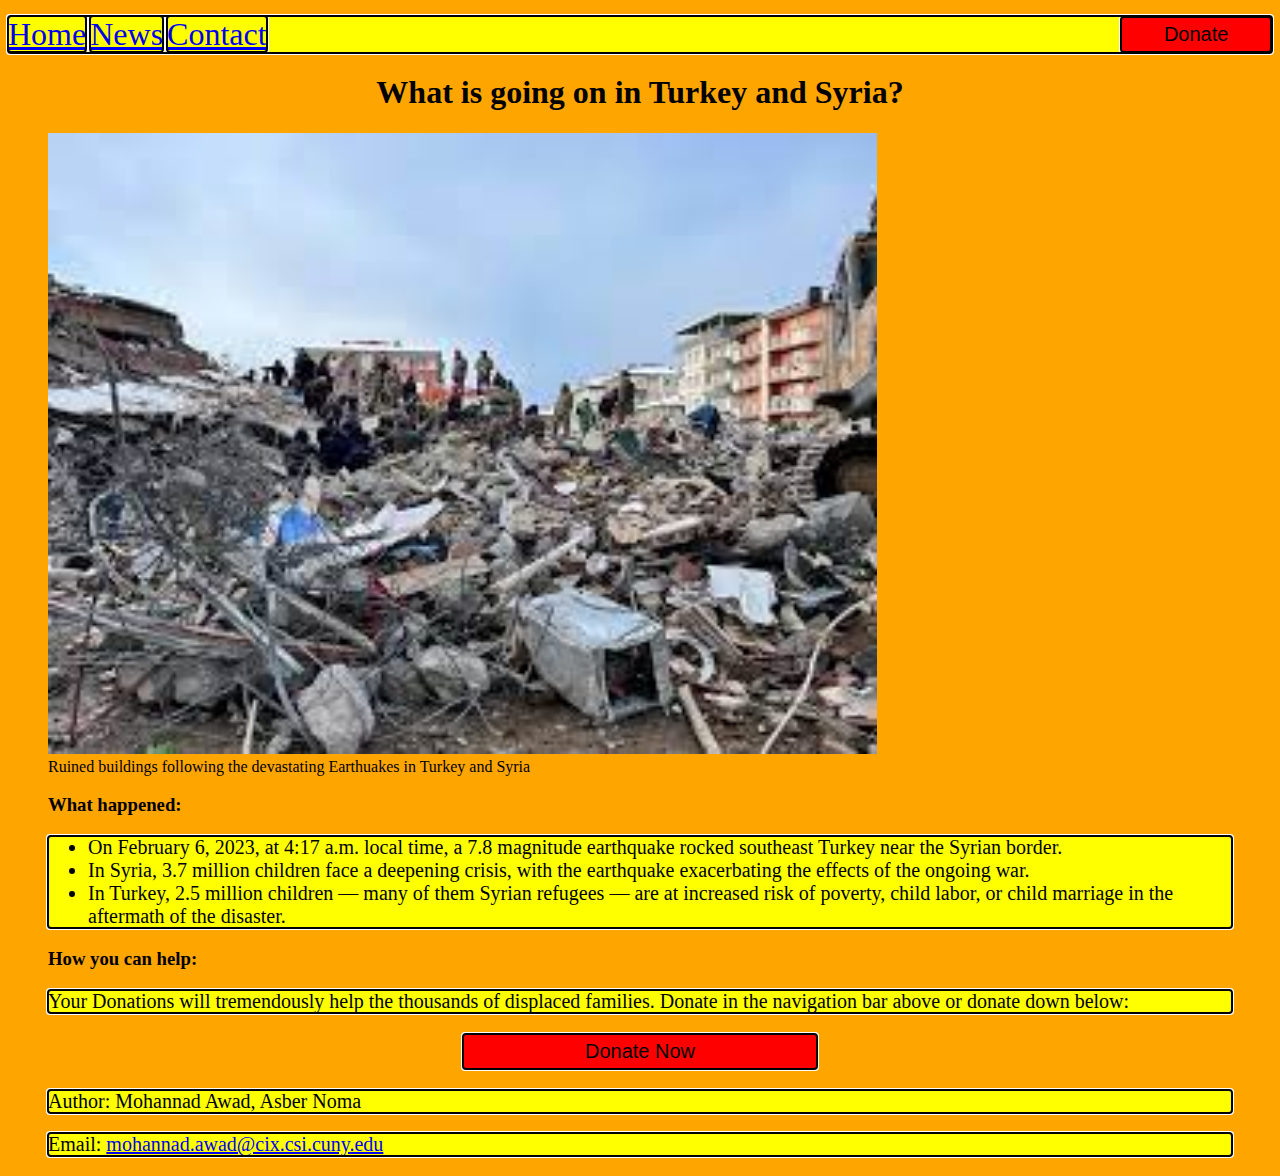
<file: index.html>
<!DOCTYPE html>
<html lang="en">
<head>
    <meta charset="UTF-8">
    <meta http-equiv="X-UA-Compatible" content="IE=edge">
    <meta name="viewport" content="width=device-width, initial-scale=1.0">
    <title>Document</title>
    <link rel="stylesheet" href="styles.css">
</head>
<body>

    <div>
        <ul id="navBar">


            <li id="Home"><a href="#a">Home</a></li>
            <li><a href="#news">News</a></li>
            <li><a href="#contact">Contact</a></li>
            <a href="donate.html" target="_blank"><button id ="button" type="button" style="float:right">Donate</button></a>

        </ul>

    </div>

    <h1 id="title">What is going on in Turkey and Syria?</h1>
    <figure><img id="image" 
    src="[data-uri]" 
    alt="Ruined buildings following the devastating Earthuakes in Turkey and Syria">
    <figcaption id="caption">Ruined buildings following the devastating Earthuakes in Turkey and Syria </figcaption>
    <section id="info">
        <h3 id="what">What happened:</h3>
        <ul class="events">
            <li>On February 6, 2023, at 4:17 a.m. local time, a 7.8 magnitude earthquake rocked southeast Turkey near the Syrian border.</li>
            <li>In Syria, 3.7 million children face a deepening crisis, with the earthquake exacerbating the effects of the ongoing war.</li>
            <li>In Turkey, 2.5 million children — many of them Syrian refugees — are at increased risk of poverty, child labor, or child marriage in the aftermath of the disaster.</li>


        </ul>
        <h3 id="how">How you can help:</h3>
        <p class="events">Your Donations will tremendously help the thousands of displaced families. Donate in the navigation bar above or donate down below:</p>
    </section>
    <div id="centerButton">
    <a href="donate.html" target="_blank"><button id ="button2" type="button2">Donate Now</button></a>
</div>
    <footer>
        <p class="events">Author: Mohannad Awad, Asber Noma</p>
        <p class="events">Email: <a  href="mailto:mohannad.awad@cix.csi.cuny.edu">mohannad.awad@cix.csi.cuny.edu </a></p>
    </footer>
</body>
</html>
</file>
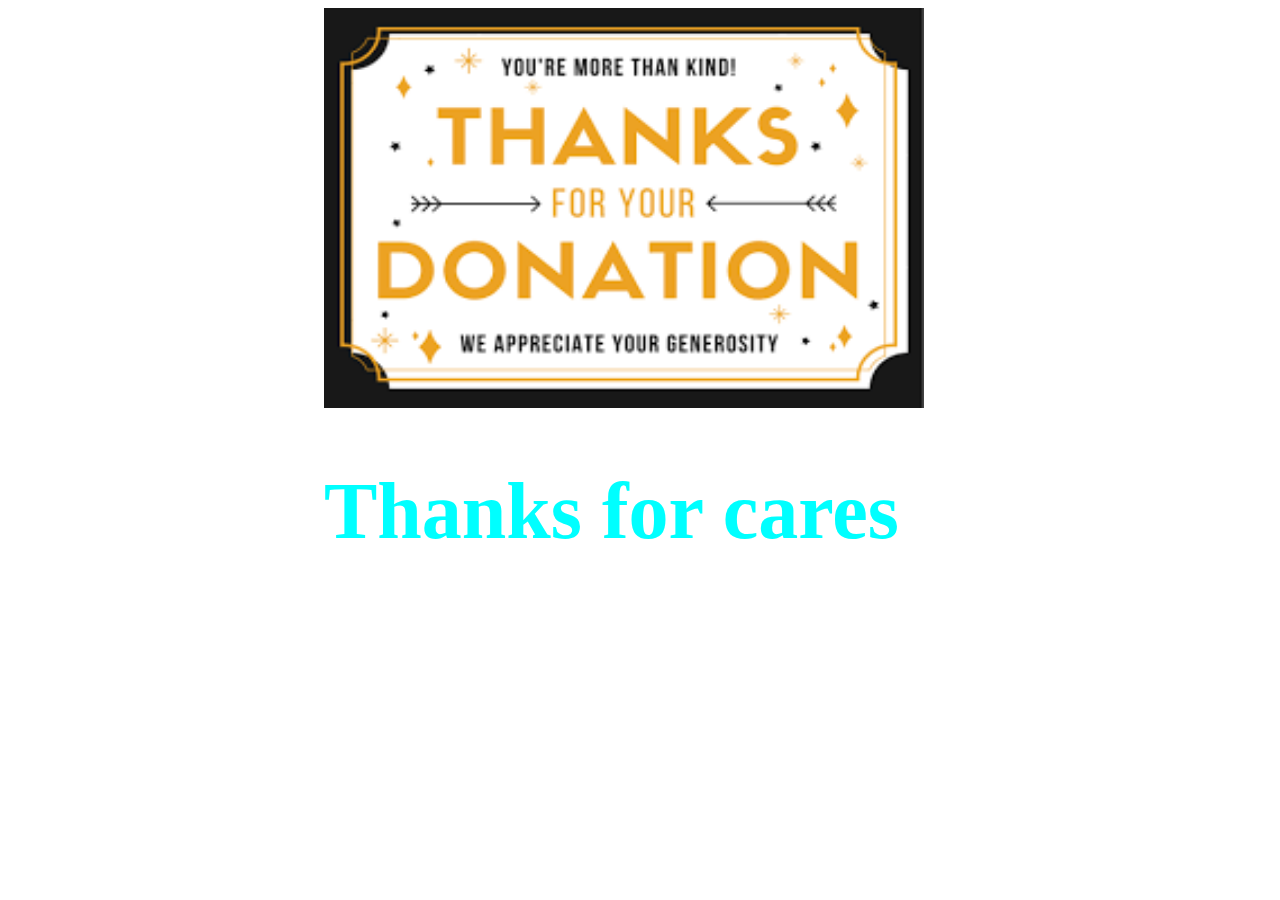
<file: Thank.html>
<!DOCTYPE html>
<html lang="en">
<head>
    <meta charset="UTF-8">
    <meta name="viewport" content="width=device-width, initial-scale=1.0">
    <title>Document</title>
    <link rel="stylesheet" href="donate.css">
</head>
<body>
    <img id="im" src="[data-uri]">
  <h1 style="color: aqua; margin-left: 25%; font-size: 500%;"  > Thanks for cares</h1>
</body>
</html>
</file>
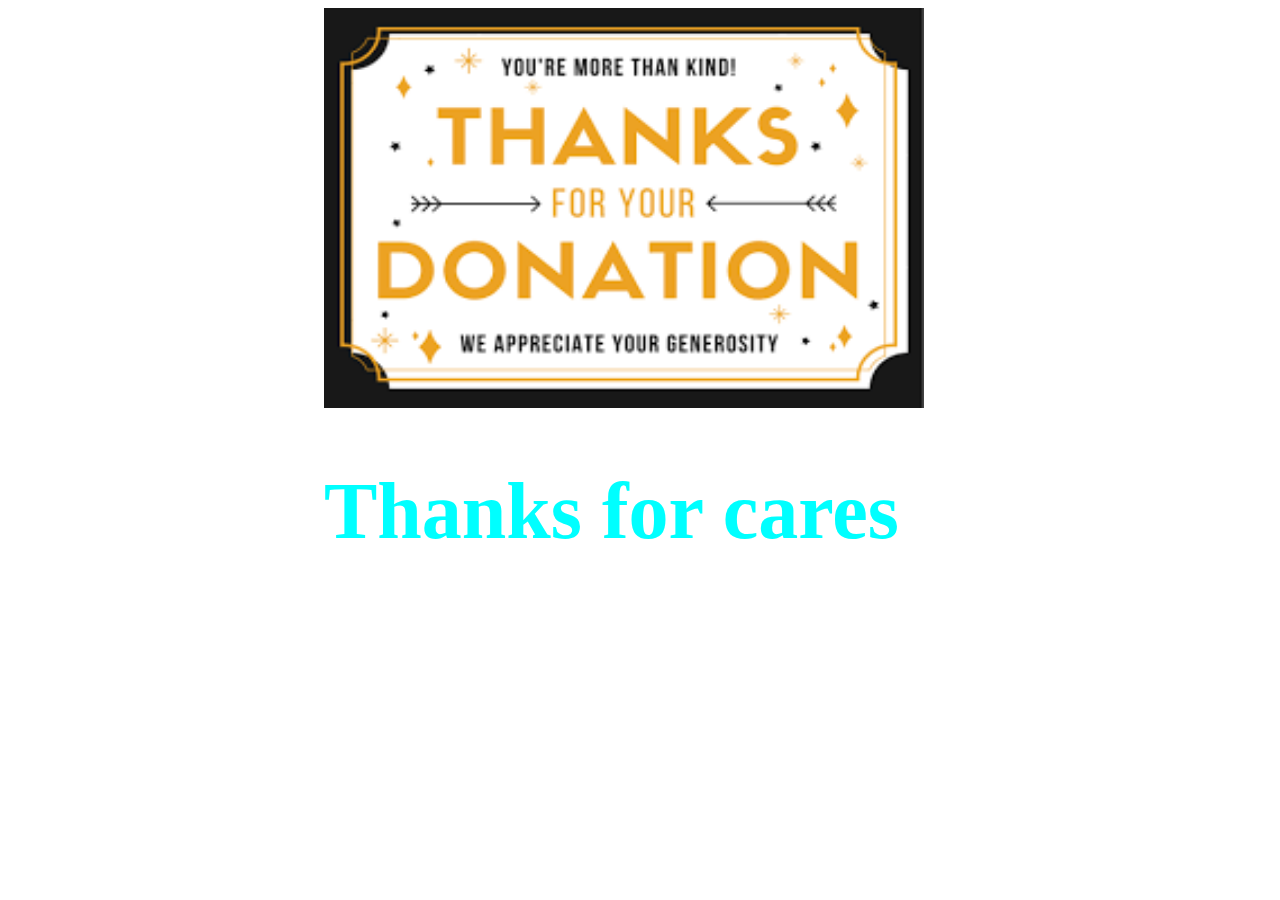
<file: Thanks.html>
<!DOCTYPE html>
<html lang="en">
<head>
    <meta charset="UTF-8">
    <meta name="viewport" content="width=device-width, initial-scale=1.0">
    <title>Document</title>
    <link rel="stylesheet" href="donation.css">
</head>
<body>
    <img id="im" src="[data-uri]">
  <h1 style="color: aqua; margin-left: 25%; font-size: 500%;"  > Thanks for cares</h1>
</body>
</html>
</file>
<file: styles.css>
body{
    background-color: orange;
}
#title{
    text-align: center;

}
#navBar  {
    list-style-type: none;
    margin: 10;
    padding: 0;

    background-color: yellow;
    outline: auto;


  }
  #navBar li {
    display: inline;
    margin: 10;
    font-size: 200%;
    outline: auto;


  } 
  #button{
    width: 12%;
    font-size: 20px;
    text-align: center;
    background-color: red;
    height: 37px;
    outline: auto;
  }
  #image{
    width: 70%;
  }
  #button2{
    width: 30%;
    font-size: 20px;
    text-align: center;
    background-color: red;
    height: 37px;
    outline: auto;
  }
  #centerButton{
    text-align: center;
  }
  .events{
    background-color: yellow;
    outline: auto;
    font-size: 20px;
  }
</file>
<file: donate.css>
#build{
    width: 50%;
  
}
#inp{
    margin-left:30px ;
}
#text{
    background-color: black;
    color: whitesmoke;
    width: 50%;
    text-align: center;
}
#donate{
    background-color:#088F8F ;
    color: purple;
    height: 30px; 

}
#btn{
   width: 200px;
   height: 30px ;
   text-align: center;
}
#don{
    margin-left:35%;
}
#im{
    margin-right: 50%;
    margin-left: 25%;
    width: 600px;
    height: 400px;
}
#every{
    margin-left:3% ;
}
</file>
<file: donation.css>
#build{
    width: 50%;
  
}
#inp{
    margin-left:30px ;
}
#text{
    background-color: black;
    color: whitesmoke;
    width: 50%;
    text-align: center;
}
#donate{
    background-color:#088F8F ;
    color: purple;
    height: 30px; 

}
#btn{
   width: 200px;
   height: 30px ;
   text-align: center;
}
#don{
    margin-left:35%;
}
#im{
    margin-right: 50%;
    margin-left: 25%;
    width: 600px;
    height: 400px;
}
#every{
    margin-left:3% ;
}
</file>
